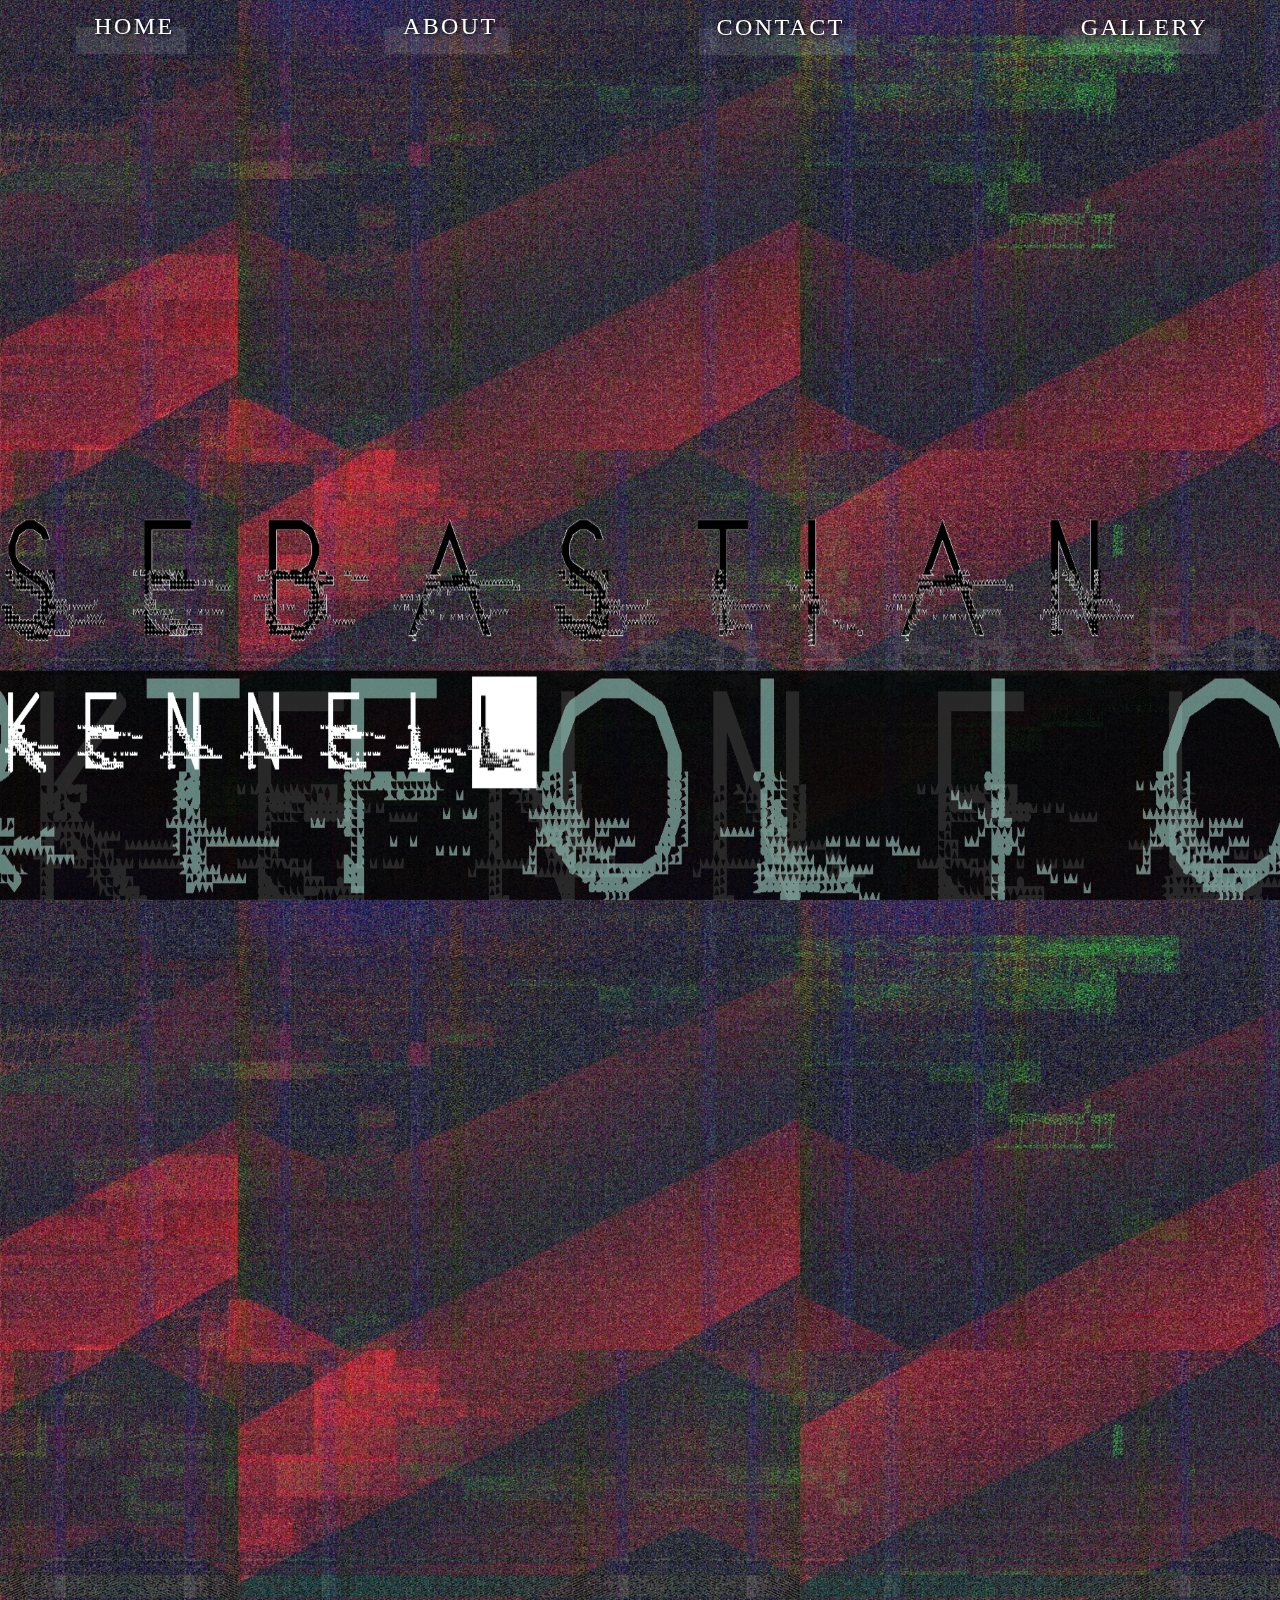
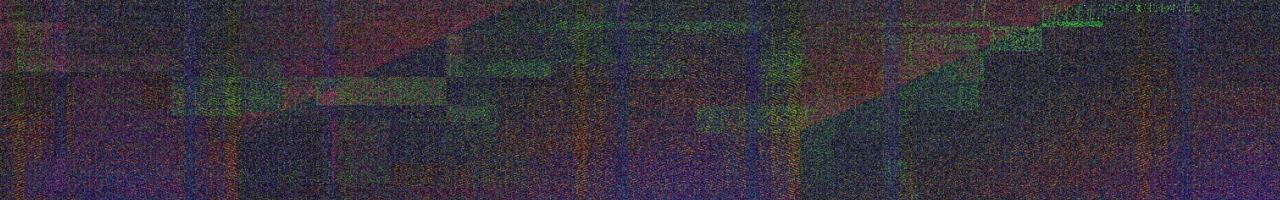
<file: index.html>
<!DOCTYPE html>
<html id="container" lang="en">
  <head>
    <meta charset="utf-8">
    <meta name="viewport" content="width=1280, initial-scale=1.0">
    <meta http-equiv="X-UA-Compatible" content="ie=edge">
    <title>Seb Kennell</title>
	<link rel="prefetch" href="assets/Home/Background.jpg">
    <link rel="stylesheet" type="text/css" href="CSS/Styles.css">
	<link href="https://use.fontawesome.com/releases/v5.0.6/css/all.css" rel="stylesheet">
  </head>
  <body>
    <section class="nav">
      <div class="buttonwrap">
        <div class='Button1'>
          <a class="glitch-btn" href="@@@" target="_blank">
          <div class="label">Home</div>
          <div class="mask"><span>Home</span></div>
          <div class="mask"><span>Home</span></div>
          <div class="mask"><span>Home</span></div>
          <div class="mask"><span>Home</span></div>
          <div class="mask"><span>Home</span></div></a>
        </div>
      </div>
	  <div class="buttonwrap">
        <div class="Button2">
          <a class="glitch-btn" href="@@@" target="_blank">
          <div class="label">About</div>
          <div class="mask"><span>About</span></div>
          <div class="mask"><span>About</span></div>
          <div class="mask"><span>About</span></div>
          <div class="mask"><span>About</span></div>
          <div class="mask"><span>About</span></div></a>
        </div>
      </div>
      <div class="buttonwrap">
        <div class="Button3">
          <a class="glitch-btn" href="@@@" target="_blank">
          <div class="label">Contact</div>
          <div class="mask"><span>Contact</span></div>
          <div class="mask"><span>Contact</span></div>
          <div class="mask"><span>Contact</span></div>
          <div class="mask"><span>Contact</span></div>
          <div class="mask"><span>Contact</span></div></a>
        </div>
      </div>
	  <div class="buttonwrap">
        <div class="Button4">
          <a class="glitch-btn" href="Gallery.html" target="_blank">
          <div class="label">Gallery</div>
          <div class="mask"><span>Gallery</span></div>
          <div class="mask"><span>Gallery</span></div>
          <div class="mask"><span>Gallery</span></div>
          <div class="mask"><span>Gallery</span></div>
          <div class="mask"><span>Gallery</span></div></a>
        </div>
      </div>
    </section>
        <div class="parallax">
          <div class="parallax__layer parallax__layer__0">
            <img class="I1280" src="assets/Home/layer0.png" />
          </div>
          <div class="parallax__layer parallax__layer__1">
            <img class="I1280" src="assets/Home/layer1.png" />
          </div>
          <div class="parallax__layer parallax__layer__2">
            <img class="I1280" src="assets/Home/layer2.png" />
          </div>
          <div class="parallax__layer parallax__layer__3">
            <img class="I1280" src="assets/Home/layer3.png" />
          </div>
          <div class="parallax__layer parallax__layer__4">
            <img class="I1280" class="opacity" src="assets/Home/layer4.png" />
          </div>
          <div class="parallax__layer parallax__layer__5">
            <img class="I1280" id="imgSwap" src="assets/Home/layer5.png" alt="" />
          </div>
          <div class="parallax__layer parallax__layer__6">
            <img class="I1280" src="assets/Home/layer6.png" />
          </div>
          <div class="parallax__cover">
		</div>
	</div>
	<script type="text/javascript" src="JS/instafeed.min.js"></script>
	<script type="text/javascript" src="JS/grained.min.js"></script>
	<script type="text/javascript" src="JS/Script.js"></script>
  </body>
</html>
</file>
<file: CSS/Styles.css>
* {
  -webkit-box-sizing: border-box;
          box-sizing: border-box;
}
html{
	height: 100%;
	width: 100%
}
body {
  background-color: rgba(5,5,5,1);
  background-image: url("../assets/Home/Background.jpg");
  background-size: cover;
  background-repeat: repeat-y;
}
img{
	user-drag: none; 
	user-select: none;
	-moz-user-select: none;
	-webkit-user-drag: none;
	-webkit-user-select: none;
	-ms-user-select: none;
}
.I1280{
	width: 100%;
	margin-left: 16%;
}

.parallax {
  -webkit-perspective: 100px;
          perspective: 100px;
  height: 100%;
  overflow-x: hidden;
  overflow-y: auto;
  position: absolute;
  top: 0;
  left: 50%;
  right: 0;
  bottom: 0;
  margin-left: -115%;
  
  
}

.parallax__layer {
  position: absolute;
  top: 0;
  right: 0;
  bottom: 0;
  left: 0;
  height: 100%;
  width: 100%;
  		   max-height:100%;
    max-width:100%; 
}
.parallax__layer img {
  display: block;
  position: absolute;
  bottom: 0;
  height: 50%;
  width: 100%;
  		   max-height:100%;
    max-width:100%; 
}

.parallax__cover {
  background: rgba(0,0,0,0.99);
  display: block;
  position: absolute;
  top: 100%;
  left: 0;
  right: 0;
  height: 100%;
  width: 100%;
  z-index: 2;
  		   max-height:100%;
    max-width:100%; 
}

.parallax__layer__0 {
  -webkit-transform: translateZ(-300px) scale(4);
          transform: translateZ(-300px) scale(4);
          opacity: 0.9;
		  		   max-height:100%;
    max-width:100%; 
}

.parallax__layer__1 {
  -webkit-transform: translateZ(-250px) scale(3.5);
          transform: translateZ(-250px) scale(3.5);
		  		   max-height:100%;
    max-width:100%; 
}

.parallax__layer__2 {
  -webkit-transform: translateZ(-200px) scale(3);
          transform: translateZ(-200px) scale(3);
          opacity: 0.16;
		  		   max-height:100%;
    max-width:100%; 
}

.parallax__layer__3 {
  -webkit-transform: translateZ(-150px) scale(2.5);
          transform: translateZ(-150px) scale(2.5);
          opacity: 0.8;
		  		   max-height:100%;
    max-width:100%; 
}

.parallax__layer__4 {
  -webkit-transform: translateZ(-100px) scale(2);
          transform: translateZ(-100px) scale(2);
		  opacity: 0.5;
		  		   max-height:100%;
    max-width:100%; 
}

.parallax__layer__5 {
  -webkit-transform: translateZ(-50px) scale(1.5);
          transform: translateZ(-50px) scale(1.5);
		  		   max-height:100%;
    max-width:100%; 
}

.parallax__layer__6 {
  -webkit-transform: translateZ(0px) scale(1);
          transform: translateZ(0px) scale(1);
		   max-height:100%;
    max-width:100%; 
}
.opacity {
  opacity: 0.26;
}

.nav {
	Width: 100%;
	margin-top: 2%;
	display: flex;
	justify-content: space-between;
	padding-left: 10%;
	padding-right: auto;
}
}
/* button style */

@-webkit-keyframes jitter-20-20-8 {
  100% {
    -webkit-transform: translate(0px, 0px);
            transform: translate(0px, 0px);
  }
  95% {
    -webkit-transform: translate(-0.3px, -0.1px);
            transform: translate(-0.3px, -0.1px);
  }
  90% {
    -webkit-transform: translate(0.6px, -0.2px);
            transform: translate(0.6px, -0.2px);
  }
  85% {
    -webkit-transform: translate(0.45px, 0.15px);
            transform: translate(0.45px, 0.15px);
  }
  80% {
    -webkit-transform: translate(1.2px, -0.6px);
            transform: translate(1.2px, -0.6px);
  }
  75% {
    -webkit-transform: translate(1px, -0.75px);
            transform: translate(1px, -0.75px);
  }
  70% {
    -webkit-transform: translate(1.2px, -0.3px);
            transform: translate(1.2px, -0.3px);
  }
  65% {
    -webkit-transform: translate(2.8px, 0.7px);
            transform: translate(2.8px, 0.7px);
  }
  60% {
    -webkit-transform: translate(-2px, 0.8px);
            transform: translate(-2px, 0.8px);
  }
  55% {
    -webkit-transform: translate(0.45px, 0.45px);
            transform: translate(0.45px, 0.45px);
  }
  50% {
    -webkit-transform: translate(-2px, -0.5px);
            transform: translate(-2px, -0.5px);
  }
  45% {
    -webkit-transform: translate(4.95px, -1.1px);
            transform: translate(4.95px, -1.1px);
  }
  40% {
    -webkit-transform: translate(3.6px, 1.2px);
            transform: translate(3.6px, 1.2px);
  }
  35% {
    -webkit-transform: translate(6.5px, 1.3px);
            transform: translate(6.5px, 1.3px);
  }
  30% {
    -webkit-transform: translate(0px, 0px);
            transform: translate(0px, 0px);
  }
  25% {
    -webkit-transform: translate(7.5px, 1.5px);
            transform: translate(7.5px, 1.5px);
  }
  20% {
    -webkit-transform: translate(7.2px, 0.8px);
            transform: translate(7.2px, 0.8px);
  }
  15% {
    -webkit-transform: translate(8.5px, 2.55px);
            transform: translate(8.5px, 2.55px);
  }
  10% {
    -webkit-transform: translate(-8.1px, 2.7px);
            transform: translate(-8.1px, 2.7px);
  }
  5% {
    -webkit-transform: translate(-8.55px, -2.85px);
            transform: translate(-8.55px, -2.85px);
  }
}
@keyframes jitter-20-20-8 {
  100% {
    -webkit-transform: translate(0px, 0px);
            transform: translate(0px, 0px);
  }
  95% {
    -webkit-transform: translate(-0.3px, -0.1px);
            transform: translate(-0.3px, -0.1px);
  }
  90% {
    -webkit-transform: translate(0.6px, -0.2px);
            transform: translate(0.6px, -0.2px);
  }
  85% {
    -webkit-transform: translate(0.45px, 0.15px);
            transform: translate(0.45px, 0.15px);
  }
  80% {
    -webkit-transform: translate(1.2px, -0.6px);
            transform: translate(1.2px, -0.6px);
  }
  75% {
    -webkit-transform: translate(1px, -0.75px);
            transform: translate(1px, -0.75px);
  }
  70% {
    -webkit-transform: translate(1.2px, -0.3px);
            transform: translate(1.2px, -0.3px);
  }
  65% {
    -webkit-transform: translate(2.8px, 0.7px);
            transform: translate(2.8px, 0.7px);
  }
  60% {
    -webkit-transform: translate(-2px, 0.8px);
            transform: translate(-2px, 0.8px);
  }
  55% {
    -webkit-transform: translate(0.45px, 0.45px);
            transform: translate(0.45px, 0.45px);
  }
  50% {
    -webkit-transform: translate(-2px, -0.5px);
            transform: translate(-2px, -0.5px);
  }
  45% {
    -webkit-transform: translate(4.95px, -1.1px);
            transform: translate(4.95px, -1.1px);
  }
  40% {
    -webkit-transform: translate(3.6px, 1.2px);
            transform: translate(3.6px, 1.2px);
  }
  35% {
    -webkit-transform: translate(6.5px, 1.3px);
            transform: translate(6.5px, 1.3px);
  }
  30% {
    -webkit-transform: translate(0px, 0px);
            transform: translate(0px, 0px);
  }
  25% {
    -webkit-transform: translate(7.5px, 1.5px);
            transform: translate(7.5px, 1.5px);
  }
  20% {
    -webkit-transform: translate(7.2px, 0.8px);
            transform: translate(7.2px, 0.8px);
  }
  15% {
    -webkit-transform: translate(8.5px, 2.55px);
            transform: translate(8.5px, 2.55px);
  }
  10% {
    -webkit-transform: translate(-8.1px, 2.7px);
            transform: translate(-8.1px, 2.7px);
  }
  5% {
    -webkit-transform: translate(-8.55px, -2.85px);
            transform: translate(-8.55px, -2.85px);
  }
}
@-webkit-keyframes jitter-20-21-8 {
  100% {
    -webkit-transform: translate(0px, 0px);
            transform: translate(0px, 0px);
  }
  95% {
    -webkit-transform: translate(0.475px, 0px);
            transform: translate(0.475px, 0px);
  }
  90% {
    -webkit-transform: translate(-0.75px, 0.2px);
            transform: translate(-0.75px, 0.2px);
  }
  85% {
    -webkit-transform: translate(0.675px, 0.15px);
            transform: translate(0.675px, 0.15px);
  }
  80% {
    -webkit-transform: translate(-1.9px, 0.4px);
            transform: translate(-1.9px, 0.4px);
  }
  75% {
    -webkit-transform: translate(-1.875px, 0.25px);
            transform: translate(-1.875px, 0.25px);
  }
  70% {
    -webkit-transform: translate(2.85px, 0px);
            transform: translate(2.85px, 0px);
  }
  65% {
    -webkit-transform: translate(-1.925px, 0px);
            transform: translate(-1.925px, 0px);
  }
  60% {
    -webkit-transform: translate(0.6px, 1.6px);
            transform: translate(0.6px, 1.6px);
  }
  55% {
    -webkit-transform: translate(-4.275px, -1.35px);
            transform: translate(-4.275px, -1.35px);
  }
  50% {
    -webkit-transform: translate(3.25px, 0px);
            transform: translate(3.25px, 0px);
  }
  45% {
    -webkit-transform: translate(-0.825px, -0.55px);
            transform: translate(-0.825px, -0.55px);
  }
  40% {
    -webkit-transform: translate(5.1px, 0.6px);
            transform: translate(5.1px, 0.6px);
  }
  35% {
    -webkit-transform: translate(-3.575px, 1.3px);
            transform: translate(-3.575px, 1.3px);
  }
  30% {
    -webkit-transform: translate(-2.45px, 2.1px);
            transform: translate(-2.45px, 2.1px);
  }
  25% {
    -webkit-transform: translate(-3.375px, -1.5px);
            transform: translate(-3.375px, -1.5px);
  }
  20% {
    -webkit-transform: translate(2.8px, 0px);
            transform: translate(2.8px, 0px);
  }
  15% {
    -webkit-transform: translate(2.975px, 0px);
            transform: translate(2.975px, 0px);
  }
  10% {
    -webkit-transform: translate(4.95px, 1.8px);
            transform: translate(4.95px, 1.8px);
  }
  5% {
    -webkit-transform: translate(8.075px, 3.8px);
            transform: translate(8.075px, 3.8px);
  }
}
@keyframes jitter-20-21-8 {
  100% {
    -webkit-transform: translate(0px, 0px);
            transform: translate(0px, 0px);
  }
  95% {
    -webkit-transform: translate(0.475px, 0px);
            transform: translate(0.475px, 0px);
  }
  90% {
    -webkit-transform: translate(-0.75px, 0.2px);
            transform: translate(-0.75px, 0.2px);
  }
  85% {
    -webkit-transform: translate(0.675px, 0.15px);
            transform: translate(0.675px, 0.15px);
  }
  80% {
    -webkit-transform: translate(-1.9px, 0.4px);
            transform: translate(-1.9px, 0.4px);
  }
  75% {
    -webkit-transform: translate(-1.875px, 0.25px);
            transform: translate(-1.875px, 0.25px);
  }
  70% {
    -webkit-transform: translate(2.85px, 0px);
            transform: translate(2.85px, 0px);
  }
  65% {
    -webkit-transform: translate(-1.925px, 0px);
            transform: translate(-1.925px, 0px);
  }
  60% {
    -webkit-transform: translate(0.6px, 1.6px);
            transform: translate(0.6px, 1.6px);
  }
  55% {
    -webkit-transform: translate(-4.275px, -1.35px);
            transform: translate(-4.275px, -1.35px);
  }
  50% {
    -webkit-transform: translate(3.25px, 0px);
            transform: translate(3.25px, 0px);
  }
  45% {
    -webkit-transform: translate(-0.825px, -0.55px);
            transform: translate(-0.825px, -0.55px);
  }
  40% {
    -webkit-transform: translate(5.1px, 0.6px);
            transform: translate(5.1px, 0.6px);
  }
  35% {
    -webkit-transform: translate(-3.575px, 1.3px);
            transform: translate(-3.575px, 1.3px);
  }
  30% {
    -webkit-transform: translate(-2.45px, 2.1px);
            transform: translate(-2.45px, 2.1px);
  }
  25% {
    -webkit-transform: translate(-3.375px, -1.5px);
            transform: translate(-3.375px, -1.5px);
  }
  20% {
    -webkit-transform: translate(2.8px, 0px);
            transform: translate(2.8px, 0px);
  }
  15% {
    -webkit-transform: translate(2.975px, 0px);
            transform: translate(2.975px, 0px);
  }
  10% {
    -webkit-transform: translate(4.95px, 1.8px);
            transform: translate(4.95px, 1.8px);
  }
  5% {
    -webkit-transform: translate(8.075px, 3.8px);
            transform: translate(8.075px, 3.8px);
  }
}
@-webkit-keyframes jitter-20-22-8 {
  100% {
    -webkit-transform: translate(0px, 0px);
            transform: translate(0px, 0px);
  }
  95% {
    -webkit-transform: translate(-0.1px, 0px);
            transform: translate(-0.1px, 0px);
  }
  90% {
    -webkit-transform: translate(0.9px, 0px);
            transform: translate(0.9px, 0px);
  }
  85% {
    -webkit-transform: translate(1.5px, 0.3px);
            transform: translate(1.5px, 0.3px);
  }
  80% {
    -webkit-transform: translate(1.8px, 0.2px);
            transform: translate(1.8px, 0.2px);
  }
  75% {
    -webkit-transform: translate(1.25px, 0.25px);
            transform: translate(1.25px, 0.25px);
  }
  70% {
    -webkit-transform: translate(-3px, 0.3px);
            transform: translate(-3px, 0.3px);
  }
  65% {
    -webkit-transform: translate(-3.5px, -0.7px);
            transform: translate(-3.5px, -0.7px);
  }
  60% {
    -webkit-transform: translate(0px, 0px);
            transform: translate(0px, 0px);
  }
  55% {
    -webkit-transform: translate(-0.45px, -1.35px);
            transform: translate(-0.45px, -1.35px);
  }
  50% {
    -webkit-transform: translate(-0.5px, -0.5px);
            transform: translate(-0.5px, -0.5px);
  }
  45% {
    -webkit-transform: translate(4.4px, 0px);
            transform: translate(4.4px, 0px);
  }
  40% {
    -webkit-transform: translate(-4.8px, 2.4px);
            transform: translate(-4.8px, 2.4px);
  }
  35% {
    -webkit-transform: translate(1.95px, 1.3px);
            transform: translate(1.95px, 1.3px);
  }
  30% {
    -webkit-transform: translate(4.9px, -2.1px);
            transform: translate(4.9px, -2.1px);
  }
  25% {
    -webkit-transform: translate(8.25px, -2.25px);
            transform: translate(8.25px, -2.25px);
  }
  20% {
    -webkit-transform: translate(2.4px, -1.6px);
            transform: translate(2.4px, -1.6px);
  }
  15% {
    -webkit-transform: translate(6.8px, -1.7px);
            transform: translate(6.8px, -1.7px);
  }
  10% {
    -webkit-transform: translate(-2.7px, 0px);
            transform: translate(-2.7px, 0px);
  }
  5% {
    -webkit-transform: translate(0px, 3.8px);
            transform: translate(0px, 3.8px);
  }
}
@keyframes jitter-20-22-8 {
  100% {
    -webkit-transform: translate(0px, 0px);
            transform: translate(0px, 0px);
  }
  95% {
    -webkit-transform: translate(-0.1px, 0px);
            transform: translate(-0.1px, 0px);
  }
  90% {
    -webkit-transform: translate(0.9px, 0px);
            transform: translate(0.9px, 0px);
  }
  85% {
    -webkit-transform: translate(1.5px, 0.3px);
            transform: translate(1.5px, 0.3px);
  }
  80% {
    -webkit-transform: translate(1.8px, 0.2px);
            transform: translate(1.8px, 0.2px);
  }
  75% {
    -webkit-transform: translate(1.25px, 0.25px);
            transform: translate(1.25px, 0.25px);
  }
  70% {
    -webkit-transform: translate(-3px, 0.3px);
            transform: translate(-3px, 0.3px);
  }
  65% {
    -webkit-transform: translate(-3.5px, -0.7px);
            transform: translate(-3.5px, -0.7px);
  }
  60% {
    -webkit-transform: translate(0px, 0px);
            transform: translate(0px, 0px);
  }
  55% {
    -webkit-transform: translate(-0.45px, -1.35px);
            transform: translate(-0.45px, -1.35px);
  }
  50% {
    -webkit-transform: translate(-0.5px, -0.5px);
            transform: translate(-0.5px, -0.5px);
  }
  45% {
    -webkit-transform: translate(4.4px, 0px);
            transform: translate(4.4px, 0px);
  }
  40% {
    -webkit-transform: translate(-4.8px, 2.4px);
            transform: translate(-4.8px, 2.4px);
  }
  35% {
    -webkit-transform: translate(1.95px, 1.3px);
            transform: translate(1.95px, 1.3px);
  }
  30% {
    -webkit-transform: translate(4.9px, -2.1px);
            transform: translate(4.9px, -2.1px);
  }
  25% {
    -webkit-transform: translate(8.25px, -2.25px);
            transform: translate(8.25px, -2.25px);
  }
  20% {
    -webkit-transform: translate(2.4px, -1.6px);
            transform: translate(2.4px, -1.6px);
  }
  15% {
    -webkit-transform: translate(6.8px, -1.7px);
            transform: translate(6.8px, -1.7px);
  }
  10% {
    -webkit-transform: translate(-2.7px, 0px);
            transform: translate(-2.7px, 0px);
  }
  5% {
    -webkit-transform: translate(0px, 3.8px);
            transform: translate(0px, 3.8px);
  }
}
@-webkit-keyframes jitter-20-23-8 {
  100% {
    -webkit-transform: translate(0px, 0px);
            transform: translate(0px, 0px);
  }
  95% {
    -webkit-transform: translate(-0.075px, 0.1px);
            transform: translate(-0.075px, 0.1px);
  }
  90% {
    -webkit-transform: translate(-0.65px, 0.2px);
            transform: translate(-0.65px, 0.2px);
  }
  85% {
    -webkit-transform: translate(-0.525px, 0.45px);
            transform: translate(-0.525px, 0.45px);
  }
  80% {
    -webkit-transform: translate(-1.5px, -0.2px);
            transform: translate(-1.5px, -0.2px);
  }
  75% {
    -webkit-transform: translate(1.875px, 0px);
            transform: translate(1.875px, 0px);
  }
  70% {
    -webkit-transform: translate(-2.85px, 1.2px);
            transform: translate(-2.85px, 1.2px);
  }
  65% {
    -webkit-transform: translate(2.625px, -1.05px);
            transform: translate(2.625px, -1.05px);
  }
  60% {
    -webkit-transform: translate(-1px, -0.8px);
            transform: translate(-1px, -0.8px);
  }
  55% {
    -webkit-transform: translate(1.575px, -1.35px);
            transform: translate(1.575px, -1.35px);
  }
  50% {
    -webkit-transform: translate(-3.25px, 1px);
            transform: translate(-3.25px, 1px);
  }
  45% {
    -webkit-transform: translate(6.325px, 1.65px);
            transform: translate(6.325px, 1.65px);
  }
  40% {
    -webkit-transform: translate(-5.7px, 1.8px);
            transform: translate(-5.7px, 1.8px);
  }
  35% {
    -webkit-transform: translate(-4.225px, 0.65px);
            transform: translate(-4.225px, 0.65px);
  }
  30% {
    -webkit-transform: translate(7.35px, 2.1px);
            transform: translate(7.35px, 2.1px);
  }
  25% {
    -webkit-transform: translate(5.625px, 1.5px);
            transform: translate(5.625px, 1.5px);
  }
  20% {
    -webkit-transform: translate(-2.8px, 2.4px);
            transform: translate(-2.8px, 2.4px);
  }
  15% {
    -webkit-transform: translate(-8.925px, 1.7px);
            transform: translate(-8.925px, 1.7px);
  }
  10% {
    -webkit-transform: translate(-6.75px, -1.8px);
            transform: translate(-6.75px, -1.8px);
  }
  5% {
    -webkit-transform: translate(-3.325px, -0.95px);
            transform: translate(-3.325px, -0.95px);
  }
}
@keyframes jitter-20-23-8 {
  100% {
    -webkit-transform: translate(0px, 0px);
            transform: translate(0px, 0px);
  }
  95% {
    -webkit-transform: translate(-0.075px, 0.1px);
            transform: translate(-0.075px, 0.1px);
  }
  90% {
    -webkit-transform: translate(-0.65px, 0.2px);
            transform: translate(-0.65px, 0.2px);
  }
  85% {
    -webkit-transform: translate(-0.525px, 0.45px);
            transform: translate(-0.525px, 0.45px);
  }
  80% {
    -webkit-transform: translate(-1.5px, -0.2px);
            transform: translate(-1.5px, -0.2px);
  }
  75% {
    -webkit-transform: translate(1.875px, 0px);
            transform: translate(1.875px, 0px);
  }
  70% {
    -webkit-transform: translate(-2.85px, 1.2px);
            transform: translate(-2.85px, 1.2px);
  }
  65% {
    -webkit-transform: translate(2.625px, -1.05px);
            transform: translate(2.625px, -1.05px);
  }
  60% {
    -webkit-transform: translate(-1px, -0.8px);
            transform: translate(-1px, -0.8px);
  }
  55% {
    -webkit-transform: translate(1.575px, -1.35px);
            transform: translate(1.575px, -1.35px);
  }
  50% {
    -webkit-transform: translate(-3.25px, 1px);
            transform: translate(-3.25px, 1px);
  }
  45% {
    -webkit-transform: translate(6.325px, 1.65px);
            transform: translate(6.325px, 1.65px);
  }
  40% {
    -webkit-transform: translate(-5.7px, 1.8px);
            transform: translate(-5.7px, 1.8px);
  }
  35% {
    -webkit-transform: translate(-4.225px, 0.65px);
            transform: translate(-4.225px, 0.65px);
  }
  30% {
    -webkit-transform: translate(7.35px, 2.1px);
            transform: translate(7.35px, 2.1px);
  }
  25% {
    -webkit-transform: translate(5.625px, 1.5px);
            transform: translate(5.625px, 1.5px);
  }
  20% {
    -webkit-transform: translate(-2.8px, 2.4px);
            transform: translate(-2.8px, 2.4px);
  }
  15% {
    -webkit-transform: translate(-8.925px, 1.7px);
            transform: translate(-8.925px, 1.7px);
  }
  10% {
    -webkit-transform: translate(-6.75px, -1.8px);
            transform: translate(-6.75px, -1.8px);
  }
  5% {
    -webkit-transform: translate(-3.325px, -0.95px);
            transform: translate(-3.325px, -0.95px);
  }
}
@-webkit-keyframes jitter-20-24-8 {
  100% {
    -webkit-transform: translate(0px, 0px);
            transform: translate(0px, 0px);
  }
  95% {
    -webkit-transform: translate(-0.4px, -0.05px);
            transform: translate(-0.4px, -0.05px);
  }
  90% {
    -webkit-transform: translate(1.2px, 0.4px);
            transform: translate(1.2px, 0.4px);
  }
  85% {
    -webkit-transform: translate(-1.35px, -0.3px);
            transform: translate(-1.35px, -0.3px);
  }
  80% {
    -webkit-transform: translate(0px, 0.2px);
            transform: translate(0px, 0.2px);
  }
  75% {
    -webkit-transform: translate(-1px, 0.75px);
            transform: translate(-1px, 0.75px);
  }
  70% {
    -webkit-transform: translate(0.6px, 0px);
            transform: translate(0.6px, 0px);
  }
  65% {
    -webkit-transform: translate(0.7px, -1.05px);
            transform: translate(0.7px, -1.05px);
  }
  60% {
    -webkit-transform: translate(-3.6px, -0.8px);
            transform: translate(-3.6px, -0.8px);
  }
  55% {
    -webkit-transform: translate(-0.9px, 1.8px);
            transform: translate(-0.9px, 1.8px);
  }
  50% {
    -webkit-transform: translate(-4px, -1.5px);
            transform: translate(-4px, -1.5px);
  }
  45% {
    -webkit-transform: translate(-4.95px, -0.55px);
            transform: translate(-4.95px, -0.55px);
  }
  40% {
    -webkit-transform: translate(3px, 0px);
            transform: translate(3px, 0px);
  }
  35% {
    -webkit-transform: translate(2.6px, 1.3px);
            transform: translate(2.6px, 1.3px);
  }
  30% {
    -webkit-transform: translate(2.1px, -1.4px);
            transform: translate(2.1px, -1.4px);
  }
  25% {
    -webkit-transform: translate(-3.75px, 3px);
            transform: translate(-3.75px, 3px);
  }
  20% {
    -webkit-transform: translate(-0.8px, 2.4px);
            transform: translate(-0.8px, 2.4px);
  }
  15% {
    -webkit-transform: translate(-5.95px, 3.4px);
            transform: translate(-5.95px, 3.4px);
  }
  10% {
    -webkit-transform: translate(6.3px, -2.7px);
            transform: translate(6.3px, -2.7px);
  }
  5% {
    -webkit-transform: translate(-5.7px, 2.85px);
            transform: translate(-5.7px, 2.85px);
  }
}
@keyframes jitter-20-24-8 {
  100% {
    -webkit-transform: translate(0px, 0px);
            transform: translate(0px, 0px);
  }
  95% {
    -webkit-transform: translate(-0.4px, -0.05px);
            transform: translate(-0.4px, -0.05px);
  }
  90% {
    -webkit-transform: translate(1.2px, 0.4px);
            transform: translate(1.2px, 0.4px);
  }
  85% {
    -webkit-transform: translate(-1.35px, -0.3px);
            transform: translate(-1.35px, -0.3px);
  }
  80% {
    -webkit-transform: translate(0px, 0.2px);
            transform: translate(0px, 0.2px);
  }
  75% {
    -webkit-transform: translate(-1px, 0.75px);
            transform: translate(-1px, 0.75px);
  }
  70% {
    -webkit-transform: translate(0.6px, 0px);
            transform: translate(0.6px, 0px);
  }
  65% {
    -webkit-transform: translate(0.7px, -1.05px);
            transform: translate(0.7px, -1.05px);
  }
  60% {
    -webkit-transform: translate(-3.6px, -0.8px);
            transform: translate(-3.6px, -0.8px);
  }
  55% {
    -webkit-transform: translate(-0.9px, 1.8px);
            transform: translate(-0.9px, 1.8px);
  }
  50% {
    -webkit-transform: translate(-4px, -1.5px);
            transform: translate(-4px, -1.5px);
  }
  45% {
    -webkit-transform: translate(-4.95px, -0.55px);
            transform: translate(-4.95px, -0.55px);
  }
  40% {
    -webkit-transform: translate(3px, 0px);
            transform: translate(3px, 0px);
  }
  35% {
    -webkit-transform: translate(2.6px, 1.3px);
            transform: translate(2.6px, 1.3px);
  }
  30% {
    -webkit-transform: translate(2.1px, -1.4px);
            transform: translate(2.1px, -1.4px);
  }
  25% {
    -webkit-transform: translate(-3.75px, 3px);
            transform: translate(-3.75px, 3px);
  }
  20% {
    -webkit-transform: translate(-0.8px, 2.4px);
            transform: translate(-0.8px, 2.4px);
  }
  15% {
    -webkit-transform: translate(-5.95px, 3.4px);
            transform: translate(-5.95px, 3.4px);
  }
  10% {
    -webkit-transform: translate(6.3px, -2.7px);
            transform: translate(6.3px, -2.7px);
  }
  5% {
    -webkit-transform: translate(-5.7px, 2.85px);
            transform: translate(-5.7px, 2.85px);
  }
}
@-webkit-keyframes fade-in {
  from {
    opacity: 0;
  }
  to {
    opacity: 1;
  }
}
@keyframes fade-in {
  from {
    opacity: 0;
  }
  to {
    opacity: 1;
  }
}

a {
  text-decoration: none;
  color: rgba(255,255,255,1);
  text-shadow: 2px 2px 4px #000000
}

.glitch-btn {
  -webkit-user-select: none;
     -moz-user-select: none;
      -ms-user-select: none;
          user-select: none;
  cursor: pointer;
  display: inline-block;
  position: sticky;
  top: 50%;
  left: 50%;
  -webkit-transform: translate(-50%, -50%);
  transform: translate(-50%, -50%);
  font-size: 150%;
  letter-spacing: 0.1em;
  line-height: 1.4;
  text-transform: uppercase;
  z-index: 1;
  -webkit-transition: all 0.8s cubic-bezier(0.23, 1, 0.32, 1);
  transition: all 0.8s cubic-bezier(0.23, 1, 0.32, 1);
  margin-top: 2%;
}
.glitch-btn:hover {
  color: black;
  text-shadow: 0px 0px 0px #ffffff;
}
.glitch-btn:hover:before {
  background: white;
  -webkit-transform: translateY(-50%) scaleY(1.5);
  transform: translateY(-50%) scaleY(1.5);
}
.glitch-btn:before {
  content: '';
  position: absolute;
  top: 50%;
  left: -18px;
  background: rgba(255, 255, 255, 0.1);
  width: 100%;
  height: 80%;
  padding: 0 15px;
  z-index: -1;
  -webkit-transition: all 0.8s cubic-bezier(0.23, 1, 0.32, 1);
  transition: all 0.8s cubic-bezier(0.23, 1, 0.32, 1);
}
.glitch-btn:after {
  content: '';
  position: absolute;
  top: 50%;
  left: -18px;
  background: rgba(0, 0, 0, 0);
  width: 100%;
  height: 100%;
  padding: 0 15px;
}
.glitch-btn .mask {
  position: absolute;
  -webkit-backface-visibility: hidden;
  height: 20%;
  width: 100%;
  overflow: hidden;
  display: none;
}
.glitch-btn .mask span {
  position: absolute;
  left: 50%;
  -webkit-transform: translateX(-50%);
  transform: translateX(-50%);
  width: 100%;
}
.glitch-btn .mask:nth-child(6) {
  top: 100%;
}
.glitch-btn .mask:nth-child(6) span {
  top: -500%;
}
.glitch-btn .mask:nth-child(5) {
  top: 80%;
}
.glitch-btn .mask:nth-child(5) span {
  top: -400%;
}
.glitch-btn .mask:nth-child(4) {
  top: 60%;
}
.glitch-btn .mask:nth-child(4) span {
  top: -300%;
}
.glitch-btn .mask:nth-child(3) {
  top: 40%;
}
.glitch-btn .mask:nth-child(3) span {
  top: -200%;
}
.glitch-btn .mask:nth-child(2) {
  top: 20%;
}
.glitch-btn .mask:nth-child(2) span {
  top: -100%;
}
.glitch-btn:hover .label {
  -webkit-animation: fade-in 0.8s both;
  animation: fade-in 0.8s both;
}
.glitch-btn:hover .mask {
  display: block;
}
.glitch-btn:hover .mask:nth-child(6) {
  -webkit-animation: jitter-20-25-8 0.3s both;
  animation: jitter-20-25-8 0.3s both;
}
.glitch-btn:hover .mask:nth-child(5) {
  -webkit-animation: jitter-20-24-8 0.3s both;
  animation: jitter-20-24-8 0.3s both;
}
.glitch-btn:hover .mask:nth-child(4) {
  -webkit-animation: jitter-20-23-8 0.3s both;
  animation: jitter-20-23-8 0.3s both;
}
.glitch-btn:hover .mask:nth-child(3) {
  -webkit-animation: jitter-20-22-8 0.3s both;
  animation: jitter-20-22-8 0.3s both;
}
.glitch-btn:hover .mask:nth-child(2) {
  -webkit-animation: jitter-20-21-8 0.3s both;
  animation: jitter-20-21-8 0.3s both;
}

@media only screen and (max-width: 600px) {
    /* phone css */
	div.parallax {display: none;}
	section.nav{display:none;}
}
</file>
